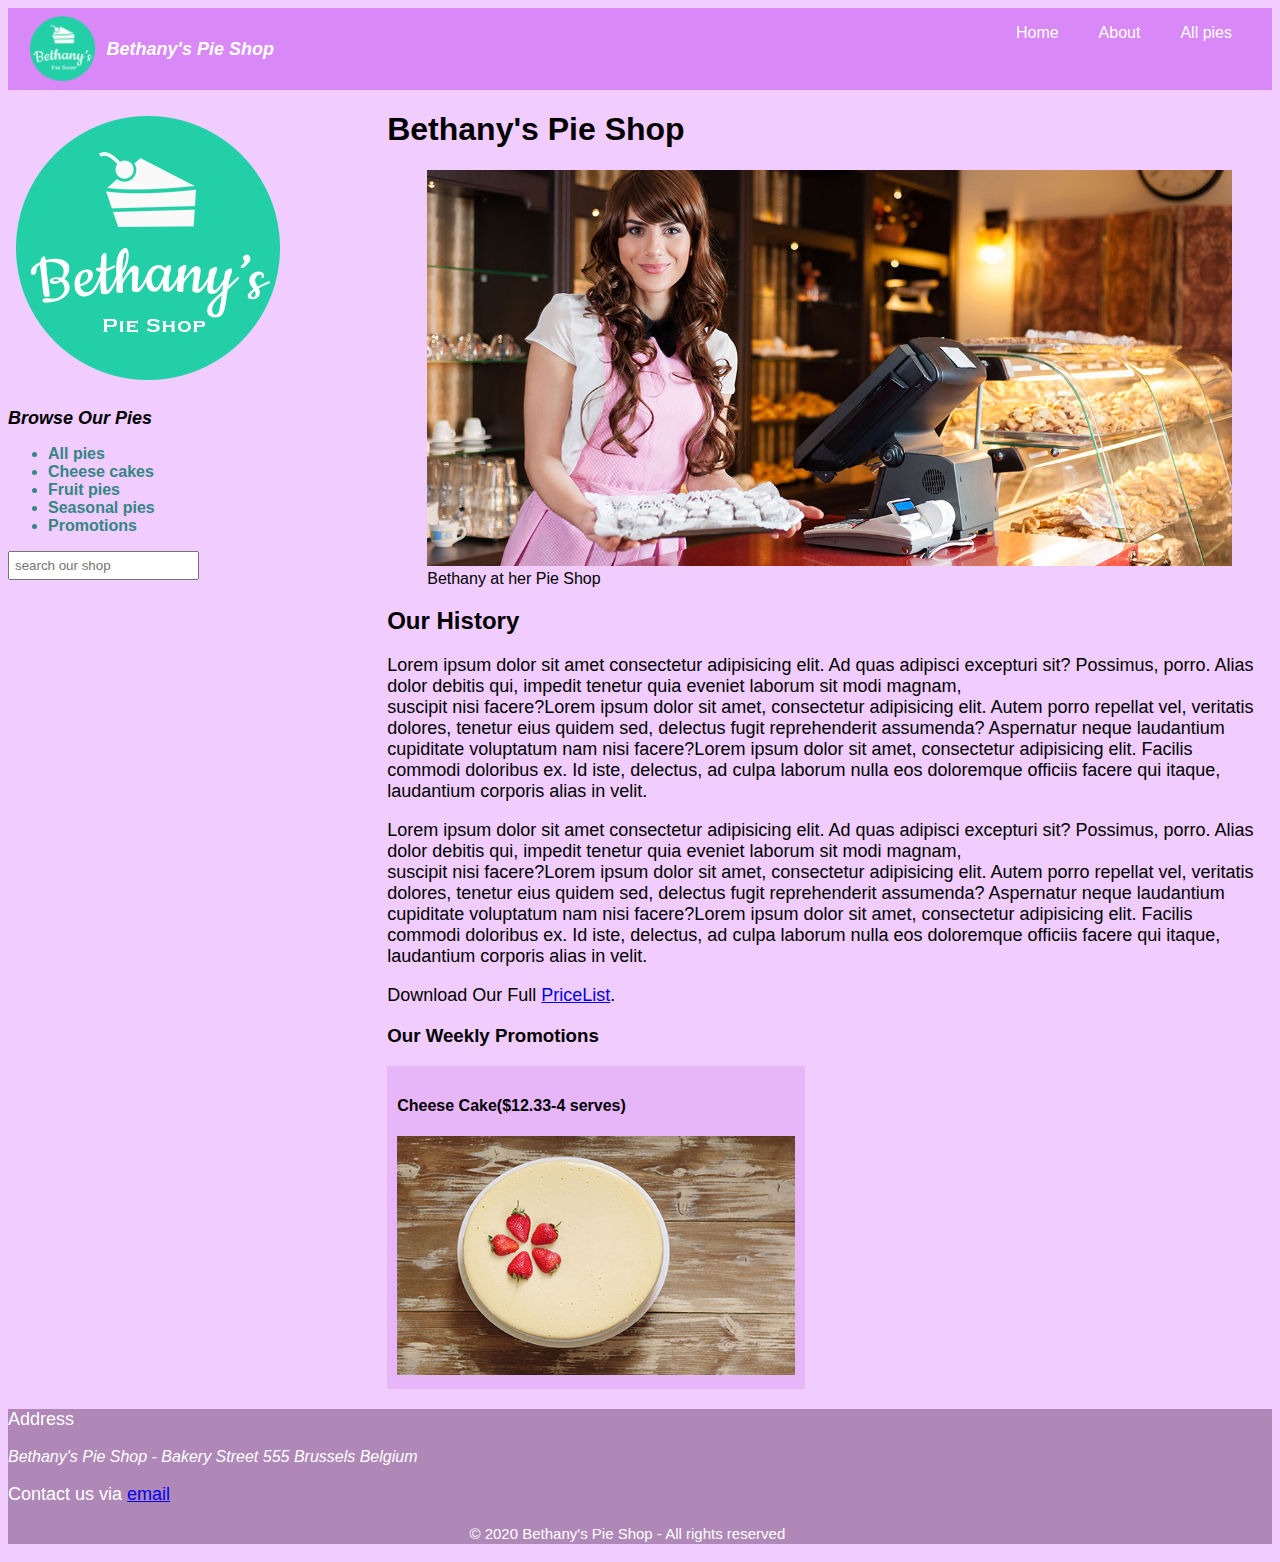
<file: index.html>
<!DOCTYPE html>
<html lang="en">
<head>
  <meta charset="UTF-8">
  <meta name="viewport" content="width=device-width, initial-scale=1.0">
  <title>Pie Shop</title>
  <link rel="stylesheet" href="style.css">
    <meta property="og:title" content="Pie Shop" />
    <meta property="og:description" content="A brief description of your website or page." />
    <meta property="og:url" content="https://sachinigalagama.github.io/pieShop" />
    <meta property="og:type" content="website" />
    <meta property="og:image" content="https://sachinigalagama.github.io/pieShop/bethany-fullsize.jpg" />
</head>
<body>
  <header>
    <nav>
        <div class="logo">
            <img src="bethanylogo.png" alt="logo">
            <h2>bethany's Pie Shop</h2> 
        </div>
          <ul class="pages">
            <li><a href="index.html">Home</a></li>
            <li><a href="about.html">About</a></li>
            <li><a href="allpies.html">All pies</a></li>
          </ul>
        <div class="menu" onclick=showsideBar()>
          <span></span>
          <span></span>
          <span></span>
        </div>
        <ul class="sideBar">
          <li onclick=hidesideBar()><img src="close_24dp_5F6368_FILL0_wght400_GRAD0_opsz24.png" alt=""></li>
          <li><a href="index.html">Home</a></li>
          <li><a href="about.html">About</a></li>
          <li><a href="allpies.html">All pies</a></li>
          <li><a href="cheesecakes.html">Cheese cakes</a></li>
          <li><a href="fruitpies.html">Fruit pies</a></li>
          <li><a href="seasonalpies.html">Seasonal pies</a></li>
          <li><a href="#promotions">Promotions</a></li>
        </ul>
    </nav>
  </header>
  <div>
    <aside id="side-bar">
      <img src="bethanylogo.png" alt="logo">
      <header>
        <h2 style="font-size: 18px;">Browse Our Pies</h2>
      </header>
      <ul>
        <li><a href="allpies.html">All pies</a></li>
        <li><a href="cheesecakes.html">Cheese cakes</a></li>
        <li><a href="fruitpies.html">Fruit pies</a></li>
        <li><a href="seasonalpies.html">Seasonal pies</a></li>
        <li><a href="#promotions">Promotions</a></li>
    </ul>
    <input type="search" name="searchbox" id="searchbox" placeholder="search our shop">
    </aside>
    <main id="main">
      <article>
        <header>
          <h1>bethany's pie shop</h1>
        </header>
        <figure>
          <img src="bethany-fullsize.jpg" alt="">
          <caption>Bethany at her Pie Shop</caption>
        </figure>
        <h2>our history</h2>
        <p>Lorem ipsum dolor sit amet consectetur adipisicing elit. Ad quas adipisci excepturi sit? Possimus, porro. Alias dolor debitis qui, impedit tenetur quia eveniet laborum sit modi magnam,<br> suscipit nisi facere?Lorem ipsum dolor sit amet, consectetur adipisicing elit. Autem porro repellat vel, veritatis dolores, tenetur eius quidem sed, delectus fugit reprehenderit assumenda? Aspernatur neque laudantium cupiditate voluptatum nam nisi facere?Lorem ipsum dolor sit amet, consectetur adipisicing elit. Facilis commodi doloribus ex. Id iste, delectus, ad culpa laborum nulla eos doloremque officiis facere qui itaque, laudantium corporis alias in velit.</p>
        <p>Lorem ipsum dolor sit amet consectetur adipisicing elit. Ad quas adipisci excepturi sit? Possimus, porro. Alias dolor debitis qui, impedit tenetur quia eveniet laborum sit modi magnam,<br> suscipit nisi facere?Lorem ipsum dolor sit amet, consectetur adipisicing elit. Autem porro repellat vel, veritatis dolores, tenetur eius quidem sed, delectus fugit reprehenderit assumenda? Aspernatur neque laudantium cupiditate voluptatum nam nisi facere?Lorem ipsum dolor sit amet, consectetur adipisicing elit. Facilis commodi doloribus ex. Id iste, delectus, ad culpa laborum nulla eos doloremque officiis facere qui itaque, laudantium corporis alias in velit.</p>
        <p>Download Our Full <a href="price.zip">PriceList</a>.</p>
      </article>
      <section id="promotions">
        <header>
          <h3>our weekly promotions</h3>   
        </header>
        <div class="promo-1">
          <h4>Cheese Cake($12.33-4 serves)</h4>
          <img src="cheesecakesmall.jpg" alt="cheesecake">
        </div>
        
     
      </section>
    </main>
  </div>
  <footer>
    <p>Address <address>Bethany's Pie Shop - Bakery Street 555 Brussels Belgium</address></p>
    <p>Contact us via <a href="mailto:info@bethanyspieshop.com">email</a></p>
    <p style="text-align: center;"><small>&copy; 2020 Bethany's Pie Shop - All rights reserved</small></p>
</footer>
<script src="pieShop.js"></script>
</body>
</html>
</file>
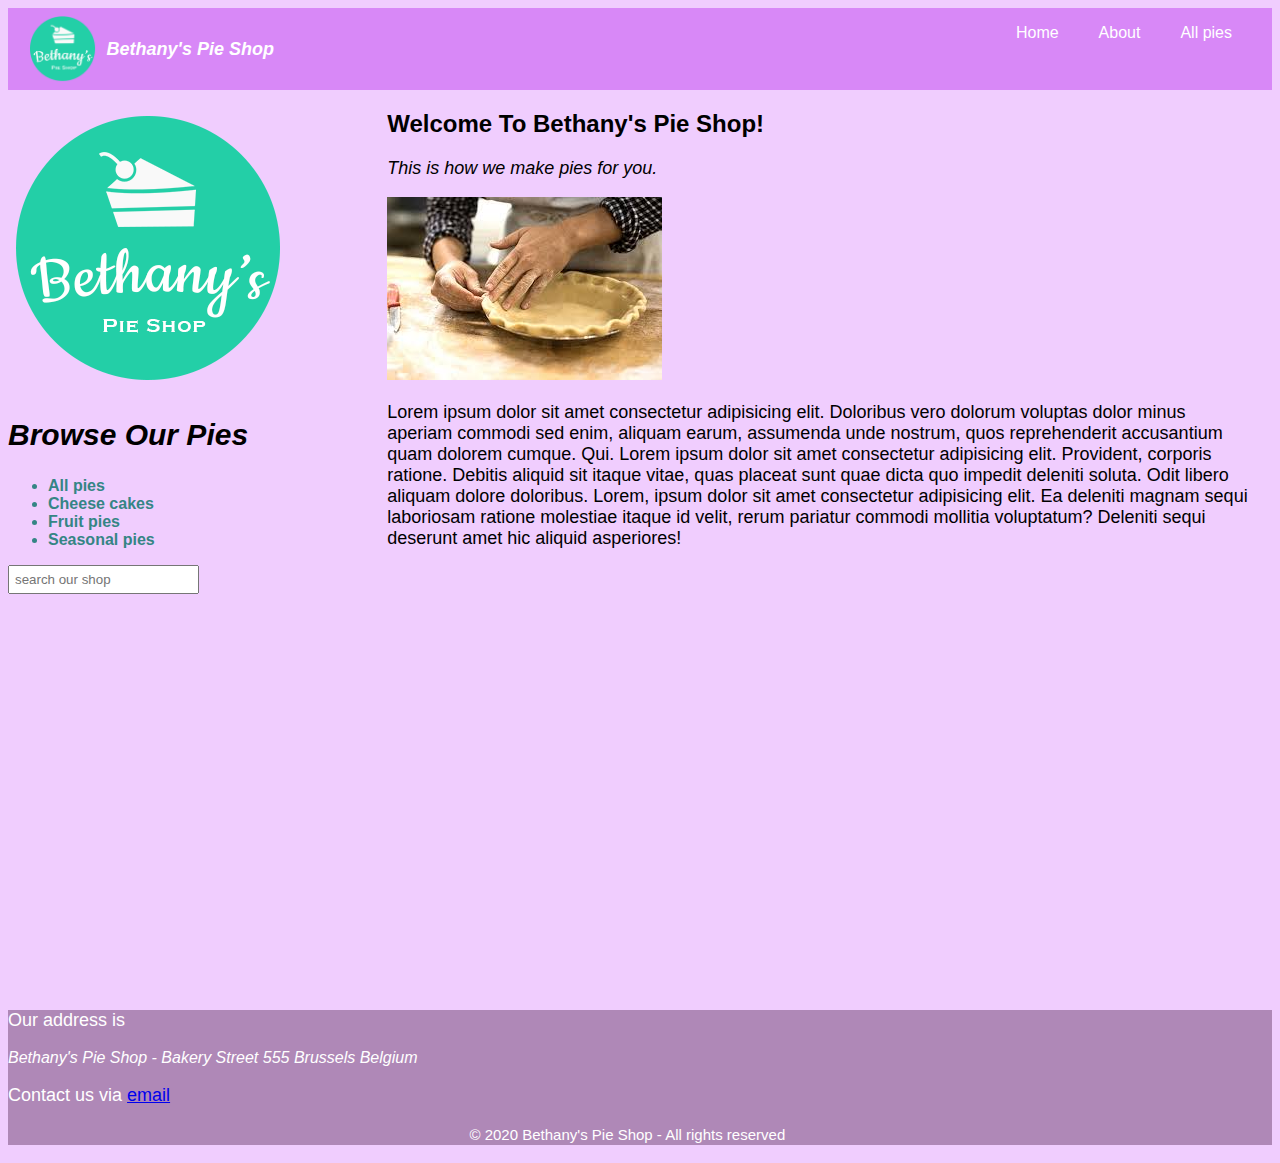
<file: about.html>
<!DOCTYPE html>
<html lang="en">
<head>
  <meta charset="UTF-8">
  <meta name="viewport" content="width=device-width, initial-scale=1.0">
  <title>Pie Shop</title>
  <link rel="stylesheet" href="style.css">
</head>
<body>
  <header>
    <nav>
      <div class="logo">
          <img src="bethanylogo.png" alt="logo">
          <h2>bethany's Pie Shop</h2> 
      </div>
        <ul class="pages">
          <li><a href="index.html">Home</a></li>
          <li><a href="about.html">About</a></li>
          <li><a href="allpies.html">All pies</a></li>
        </ul>
      <div class="menu" onclick=showsideBar()>
        <span></span>
        <span></span>
        <span></span>
      </div>
      <ul class="sideBar">
        <li onclick=hidesideBar()><img src="close_24dp_5F6368_FILL0_wght400_GRAD0_opsz24.png" alt=""></li>
        <li><a href="index.html">Home</a></li>
        <li><a href="about.html">About</a></li>
        <li><a href="allpies.html">All pies</a></li>
        <li><a href="cheesecakes.html">Cheese cakes</a></li>
        <li><a href="fruitpies.html">Fruit pies</a></li>
        <li><a href="seasonalpies.html">Seasonal pies</a></li>
        <li><a href="#promotions">Promotions</a></li>
      </ul>
    </nav>
  </header>
  <div>
    <aside id="side-bar">
      <img src="bethanylogo.png" alt="logo">
      <header>
        <h2>Browse Our Pies</h2>
      </header>
      <ul>
        <li><a href="allpies.html">All pies</a></li>
        <li><a href="cheesecakes.html">Cheese cakes</a></li>
        <li><a href="fruitpies.html">Fruit pies</a></li>
        <li><a href="seasonalpies.html">Seasonal pies</a></li>
    </ul>
    <input type="search" name="searchbox" id="searchbox" placeholder="search our shop">
    </aside>
    <main id="main">
      <article>
        <header>
          <h2>Welcome to bethany's pie shop!</h2>
        </header>
        <p style="font-style: oblique;">This is how we make pies for you.</p>
        <img src="images (1).jpg" alt="">
        <p>Lorem ipsum dolor sit amet consectetur adipisicing elit. Doloribus vero dolorum voluptas dolor minus aperiam commodi sed enim, aliquam earum, assumenda unde nostrum, quos reprehenderit accusantium quam dolorem cumque. Qui. Lorem ipsum dolor sit amet consectetur adipisicing elit. Provident, corporis ratione. Debitis aliquid sit itaque vitae, quas placeat sunt quae dicta quo impedit deleniti soluta. Odit libero aliquam dolore doloribus. Lorem, ipsum dolor sit amet consectetur adipisicing elit. Ea deleniti magnam sequi laboriosam ratione molestiae itaque id velit, rerum pariatur commodi mollitia voluptatum? Deleniti sequi deserunt amet hic aliquid asperiores!</p>
      </article>
    </main>
  </div>
  <footer>
    <p>Our address is <address>Bethany's Pie Shop - Bakery Street 555 Brussels Belgium</address></p>
    <p>Contact us via <a href="mailto:info@bethanyspieshop.com">email</a></p>
    <p style="text-align: center;"><small>&copy; 2020 Bethany's Pie Shop - All rights reserved</small></p>
</footer>
<script src="pieShop.js"></script>
</body>
</html>
</file>
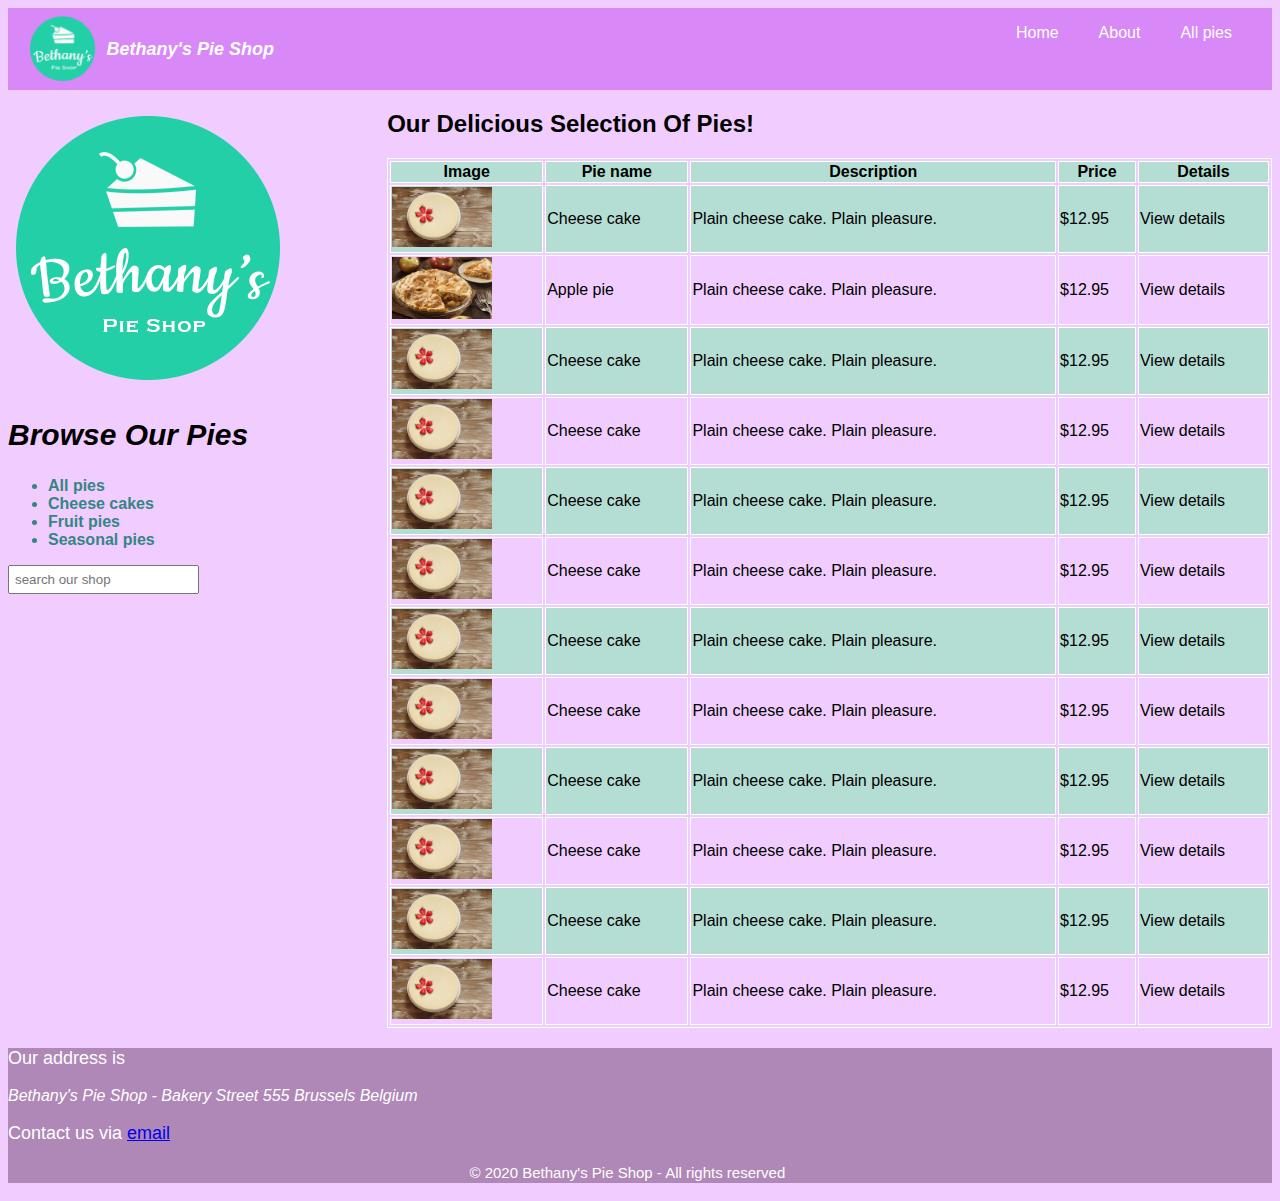
<file: allpies.html>
<!DOCTYPE html>
<html lang="en">
<head>
  <meta charset="UTF-8">
  <meta name="viewport" content="width=device-width, initial-scale=1.0">
  <title>Pie Shop</title>
  <link rel="stylesheet" href="style.css">
</head>
<body>
  <header>
    <nav>
      <div class="logo">
          <img src="bethanylogo.png" alt="logo">
          <h2>bethany's Pie Shop</h2> 
      </div>
        <ul class="pages">
          <li><a href="index.html">Home</a></li>
          <li><a href="about.html">About</a></li>
          <li><a href="allpies.html">All pies</a></li>
        </ul>
      <div class="menu" onclick=showsideBar()>
        <span></span>
        <span></span>
        <span></span>
      </div>
      <ul class="sideBar">
        <li onclick=hidesideBar()><img src="close_24dp_5F6368_FILL0_wght400_GRAD0_opsz24.png" alt=""></li>
        <li><a href="index.html">Home</a></li>
        <li><a href="about.html">About</a></li>
        <li><a href="allpies.html">All pies</a></li>
        <li><a href="cheesecakes.html">Cheese cakes</a></li>
        <li><a href="#">Fruit pies</a></li>
        <li><a href="#">Seasonal pies</a></li>
        <li><a href="#promotions">Promotions</a></li>
      </ul>
    </nav>
  </header>
  <div>
    <aside id="side-bar">
      <img src="bethanylogo.png" alt="logo">
      <header>
        <h2>Browse Our Pies</h2>
      </header>
      <ul>
        <li><a href="allpies.html">All pies</a></li>
        <li><a href="cheesecakes.html">Cheese cakes</a></li>
        <li><a href="#">Fruit pies</a></li>
        <li><a href="seasonalpies.html">Seasonal pies</a></li>
    </ul>
    <input type="search" name="searchbox" id="searchbox" placeholder="search our shop">
    </aside>
    <main id="main">
      <header>
        <h2>Our delicious selection of pies!</h2>
      </header>
      <table id="table1">
        <thead>
          <tr>
              <th>Image</th>
              <th>Pie name</th>
              <th>Description</th>
              <th>Price</th>
              <th>Details</th>
          </tr>
        </thead>
        <tbody>
          <tr>
              <td><img src="cheesecakesmall.jpg" width="100"></td>
              <td>Cheese cake</td>
              <td>Plain cheese cake. Plain pleasure.</td>
              <td>$12.95</td>
              <td>View details</td>
          </tr>
          <tr>
              <td><img src="applepie.jpg" width="100"></td>
              <td>Apple pie</td>
              <td>Plain cheese cake. Plain pleasure.</td>
              <td>$12.95</td>
              <td>View details</td>
          </tr>
          <tr>
              <td><img src="cheesecakesmall.jpg" width="100"></td>
              <td>Cheese cake</td>
              <td>Plain cheese cake. Plain pleasure.</td>
              <td>$12.95</td>
              <td>View details</td>
          </tr>
          <tr>
              <td><img src="cheesecakesmall.jpg" width="100"></td>
              <td>Cheese cake</td>
              <td>Plain cheese cake. Plain pleasure.</td>
              <td>$12.95</td>
              <td>View details</td>
          </tr>
          <tr>
              <td><img src="cheesecakesmall.jpg" width="100"></td>
              <td>Cheese cake</td>
              <td>Plain cheese cake. Plain pleasure.</td>
              <td>$12.95</td>
              <td>View details</td>
          </tr>
          <tr>
              <td><img src="cheesecakesmall.jpg" width="100"></td>
              <td>Cheese cake</td>
              <td>Plain cheese cake. Plain pleasure.</td>
              <td>$12.95</td>
              <td>View details</td>
          </tr>
          <tr>
              <td><img src="cheesecakesmall.jpg" width="100"></td>
              <td>Cheese cake</td>
              <td>Plain cheese cake. Plain pleasure.</td>
              <td>$12.95</td>
              <td>View details</td>
          </tr>
          <tr>
              <td><img src="cheesecakesmall.jpg" width="100"></td>
              <td>Cheese cake</td>
              <td>Plain cheese cake. Plain pleasure.</td>
              <td>$12.95</td>
              <td>View details</td>
          </tr>
          <tr>
              <td><img src="cheesecakesmall.jpg" width="100"></td>
              <td>Cheese cake</td>
              <td>Plain cheese cake. Plain pleasure.</td>
              <td>$12.95</td>
              <td>View details</td>
          </tr>
          <tr>
              <td><img src="cheesecakesmall.jpg" width="100"></td>
              <td>Cheese cake</td>
              <td>Plain cheese cake. Plain pleasure.</td>
              <td>$12.95</td>
              <td>View details</td>
          </tr>
          <tr>
              <td><img src="cheesecakesmall.jpg" width="100"></td>
              <td>Cheese cake</td>
              <td>Plain cheese cake. Plain pleasure.</td>
              <td>$12.95</td>
              <td>View details</td>
          </tr>
          <tr>
              <td><img src="cheesecakesmall.jpg" width="100"></td>
              <td>Cheese cake</td>
              <td>Plain cheese cake. Plain pleasure.</td>
              <td>$12.95</td>
              <td>View details</td>
          </tr>
        </tbody>
      </table>
      <table id="table2">
        <thead>
          <tr>
            <th>Pie name</th>
            <th>Description</th>
            <th>Price</th>
          </tr>
        </thead>
        <tbody>
          <tr>
            <td><img src="cheesecakesmall.jpg" width="100">Cheese cake</td>
            <td>Plain cheese cake. Plain pleasure. <br> <a href="#">View details</a></td>
            <td>$12.95</td>
          </tr>
        <tr>
          <td><img src="cheesecakesmall.jpg" width="100">Cheese cake</td>
          <td>Plain cheese cake. Plain pleasure. <br> <a href="#">View details</a></td>
          <td>$12.95</td>
        </tr>
        <tr>
          <td><img src="cheesecakesmall.jpg" width="100">Cheese cake</td>
          <td>Plain cheese cake. Plain pleasure. <br> <a href="#">View details</a></td>
          <td>$12.95</td>
        </tr>
        <tr>
          <td><img src="cheesecakesmall.jpg" width="100">Cheese cake</td>
          <td>Plain cheese cake. Plain pleasure. <br> <a href="#">View details</a></td>
          <td>$12.95</td>
        </tr>
        <tr>
          <td><img src="cheesecakesmall.jpg" width="100">Cheese cake</td>
          <td>Plain cheese cake. Plain pleasure. <br> <a href="#">View details</a></td>
          <td>$12.95</td>
        </tr>
        <tr>
          <td><img src="cheesecakesmall.jpg" width="100">Cheese cake</td>
          <td>Plain cheese cake. Plain pleasure. <br> <a href="#">View details</a></td>
          <td>$12.95</td>
        </tr>
        <tr>
          <td><img src="cheesecakesmall.jpg" width="100">Cheese cake</td>
          <td>Plain cheese cake. Plain pleasure. <br> <a href="#">View details</a></td>
          <td>$12.95</td>
        </tr>
        <tr>
          <td><img src="cheesecakesmall.jpg" width="100">Cheese cake</td>
          <td>Plain cheese cake. Plain pleasure. <br> <a href="#">View details</a></td>
          <td>$12.95</td>
        </tr>
        <tr>
          <td><img src="cheesecakesmall.jpg" width="100">Cheese cake</td>
          <td>Plain cheese cake. Plain pleasure. <br> <a href="#">View details</a></td>
          <td>$12.95</td>
        </tr>
        <tr>
          <td><img src="cheesecakesmall.jpg" width="100">Cheese cake</td>
          <td>Plain cheese cake. Plain pleasure. <br> <a href="#">View details</a></td>
          <td>$12.95</td>
        </tr>
        <tr>
          <td><img src="cheesecakesmall.jpg" width="100">Cheese cake</td>
          <td>Plain cheese cake. Plain pleasure. <br> <a href="#">View details</a></td>
          <td>$12.95</td>
        </tr>
        <tr>
          <td><img src="cheesecakesmall.jpg" width="100">Cheese cake</td>
          <td>Plain cheese cake. Plain pleasure. <br> <a href="#">View details</a></td>
          <td>$12.95</td>
        </tr>
        </tbody>
      </table>
    </main>
  </div>
  <footer>
    <p>Our address is <address>Bethany's Pie Shop - Bakery Street 555 Brussels Belgium</address></p>
    <p>Contact us via <a href="mailto:info@bethanyspieshop.com">email</a></p>
    <p style="text-align: center;"><small>&copy; 2020 Bethany's Pie Shop - All rights reserved</small></p>
</footer>
<script src="pieShop.js"></script>
</body>
</html>
</file>
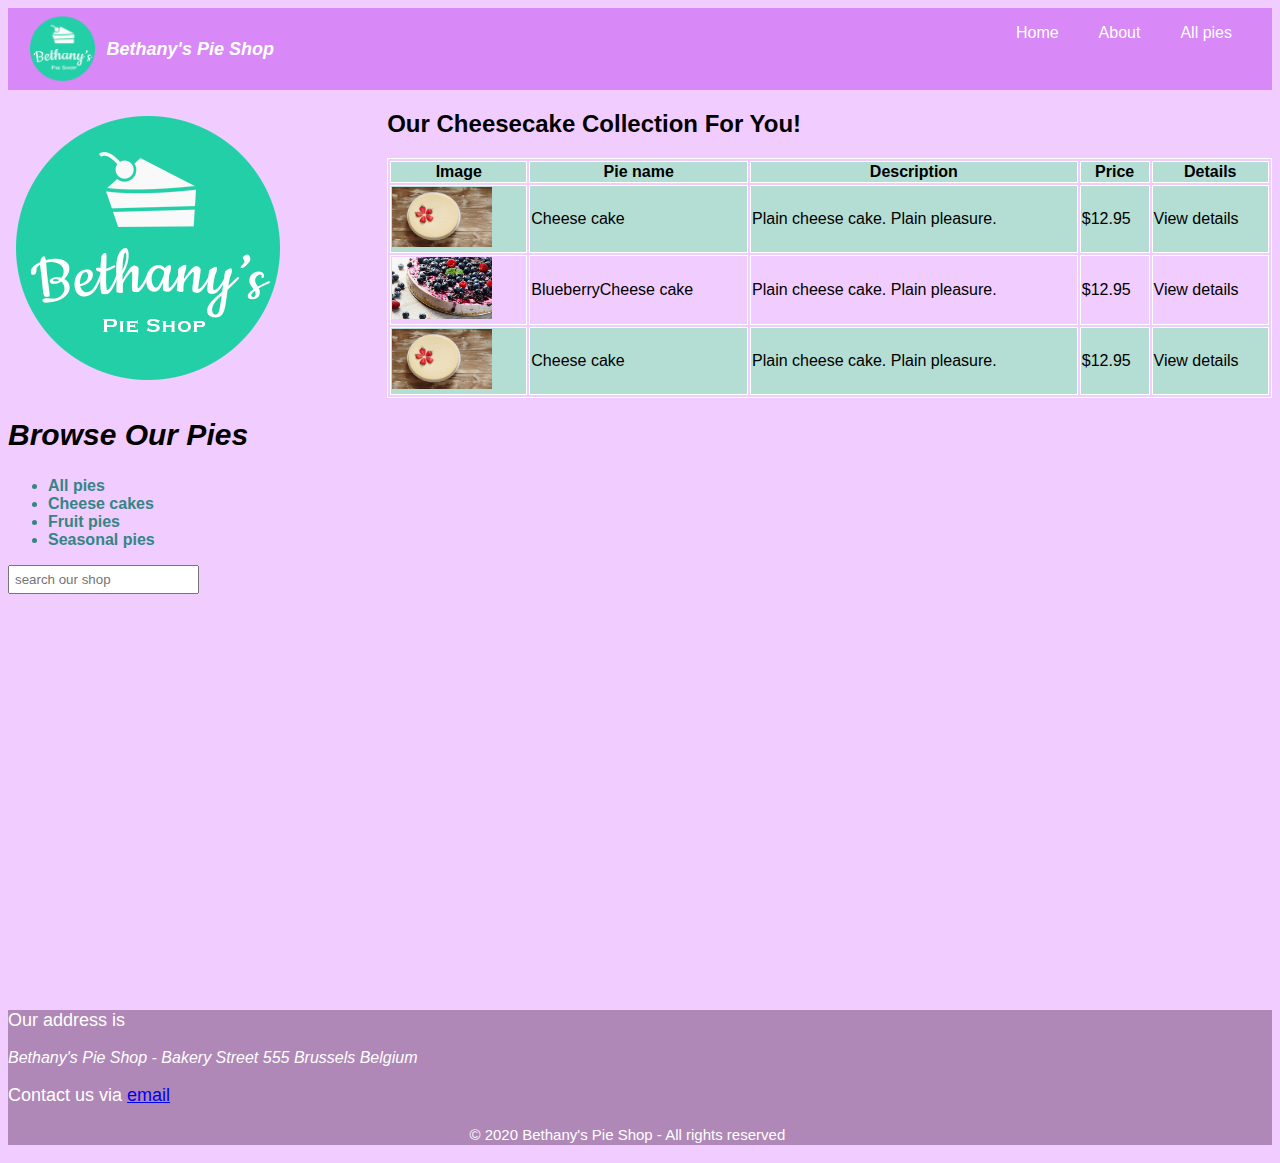
<file: cheesecakes.html>
<!DOCTYPE html>
<html lang="en">
<head>
  <meta charset="UTF-8">
  <meta name="viewport" content="width=device-width, initial-scale=1.0">
  <title>Pie Shop</title>
  <link rel="stylesheet" href="style.css">
</head>
<body>
  <header>
    <nav>
      <div class="logo">
          <img src="bethanylogo.png" alt="logo">
          <h2>bethany's Pie Shop</h2> 
      </div>
        <ul class="pages">
          <li><a href="index.html">Home</a></li>
          <li><a href="about.html">About</a></li>
          <li><a href="allpies.html">All pies</a></li>
        </ul>
      <div class="menu" onclick=showsideBar()>
        <span></span>
        <span></span>
        <span></span>
      </div>
      <ul class="sideBar">
        <li onclick=hidesideBar()><img src="close_24dp_5F6368_FILL0_wght400_GRAD0_opsz24.png" alt=""></li>
        <li><a href="index.html">Home</a></li>
        <li><a href="about.html">About</a></li>
        <li><a href="allpies.html">All pies</a></li>
        <li><a href="cheesecakes.html">Cheese cakes</a></li>
        <li><a href="fruitpies.html">Fruit pies</a></li>
        <li><a href="seasonalpies.html">Seasonal pies</a></li>
        <li><a href="#promotions">Promotions</a></li>
      </ul>
  </nav>
  </header>
  <div>
    <aside id="side-bar">
      <img src="bethanylogo.png" alt="logo">
      <header>
        <h2>Browse Our Pies</h2>
      </header>
      <ul>
        <li><a href="allpies.html">All pies</a></li>
        <li><a href="cheesecakes.html">Cheese cakes</a></li>
        <li><a href="fruitpies.html">Fruit pies</a></li>
        <li><a href="seasonalpies.html">Seasonal pies</a></li>
    </ul>
    <input type="search" name="searchbox" id="searchbox" placeholder="search our shop">
    </aside>
    <main id="main">
      <header>
        <h2>Our cheesecake collection for you!</h2>
      </header>
      <table id="table1" >
        <thead>
          <tr>
            <th>Image</th>
            <th>Pie name</th>
            <th>Description</th>
            <th>Price</th>
            <th>Details</th>
          </tr>
        </thead>
        <tbody>
          <tr>
            <td><img src="cheesecakesmall.jpg" width="100"></td>
            <td>Cheese cake</td>
            <td>Plain cheese cake. Plain pleasure.</td>
            <td>$12.95</td>
            <td>View details</td>
        </tr>
        <tr>
            <td><img src="blueberrycheesecakesmall.jpg" width="100"></td>
            <td>BlueberryCheese cake</td>
            <td>Plain cheese cake. Plain pleasure.</td>
            <td>$12.95</td>
            <td>View details</td>
        </tr>
        <tr>
            <td><img src="cheesecakesmall.jpg" width="100"></td>
            <td>Cheese cake</td>
            <td>Plain cheese cake. Plain pleasure.</td>
            <td>$12.95</td>
            <td>View details</td>
        </tr>
        </tbody>
      </table>
      <table id="table2">
        <thead>
          <tr>
            <th>Pie name</th>
            <th>Description</th>
            <th>Price</th>
          </tr>
        </thead>
        <tbody>
          <tr>
            <td><img src="cheesecakesmall.jpg" width="100">Cheese cake</td>
            <td>Plain cheese cake. Plain pleasure. <br> <a href="#">View details</a></td>
            <td>$12.95</td>
          </tr>
        <tr>
          <td><img src="cheesecakesmall.jpg" width="100">Cheese cake</td>
          <td>Plain cheese cake. Plain pleasure. <br> <a href="#">View details</a></td>
          <td>$12.95</td>
        </tr>
        <tr>
          <td><img src="cheesecakesmall.jpg" width="100">Cheese cake</td>
          <td>Plain cheese cake. Plain pleasure. <br> <a href="#">View details</a></td>
          <td>$12.95</td>
        </tr>
        </tbody>
      </table>
    </main>
  </div>
  <footer>
    <p>Our address is <address>Bethany's Pie Shop - Bakery Street 555 Brussels Belgium</address></p>
    <p>Contact us via <a href="mailto:info@bethanyspieshop.com">email</a></p>
    <p style="text-align: center;"><small>&copy; 2020 Bethany's Pie Shop - All rights reserved</small></p>
</footer>
<script src="pieShop.js"></script>
</body>
</html>
</file>
<file: style.css>
body{
  font-family: 'Segoe UI', Tahoma, Geneva, Verdana, sans-serif;
  background-color: rgb(240, 205, 254);
}
h1, h2, h3{
  text-transform:capitalize ;
}
nav{
  background-color: rgb(216, 136, 247);
  display: flex;
  align-items: center;
  justify-content: flex-end;
  color: white;
}
nav ul {
  display: flex;
  justify-content: flex-end;
  margin-right: 20px;
  list-style: none;
}
nav li{
  height: 50px;
}
nav a{
  height: 100%;
  text-decoration: none;
  color: white;
  padding: 20px;
  align-items: center;
}
nav >div{
  margin-right: auto;
}
.sideBar{
  position: fixed;
  top: 0;
  right: 0;
  height: 100vh;
  background-color: rgba(255, 255, 255, 0.598);
  display: none;
  flex-direction: column;
  align-items: flex-start;
  justify-content: flex-start;
  width: 250px;
  backdrop-filter: blur(10px) ;
}
.sideBar li{
  width: 100%;
}
.sideBar a{
  color: black;
}

.sideBar img{
  width: 15%;
}
nav h2{
  margin-left: 10px;
  font-style: italic;
  font-size: large;
}
.logo{
  display: flex;
  align-items: center;
  text-transform: capitalize;
  margin-left: 20px;
}
nav> div> img{
  width: 15%;
}

#side-bar{
  float: left;
  width: 30%;
  margin-bottom: 20px;
  color:rgb(53, 133, 133) ;
  margin-top: 20px;
}
#side-bar a{
  text-decoration: none;
  color: rgb(53, 133, 133);
  font-weight: bold;
}
#side-bar a:hover{
  color: blue;
}
#side-bar header{
  font-style: italic;
  color: black;
  font-size: 20px;
}
#searchbox{
  padding: 5px;
}
#main {
  float: right;
  width: 70%;
  margin-bottom: 20px;
  min-height: 100vh;
}
#main figure img{
  width: 100%;
}
p{
  width: 98%;
  font-size: 18px;
  font-style: normal;
}
.promo-1{
  background-color:rgb(230, 182, 249) ;
  width: 45%;
  border: 10px solid rgb(230, 182, 249);
}
.promo-1 img{
  width: 100%;
}
footer{
  clear: both;
  width: 100%;
  background-color:#5c2f5b6f  ;
  color: white;
}
tr:nth-of-type(odd) {
  background-color:#b4ddd3  ;
}
iframe{
  width: 100%;
}
.menu {
  display: none;
  flex-direction: column;
  cursor: pointer;
}
.menu span{
  background-color: white;
  height: 3px;
  margin: 4px;
  width: 25px;
}
#main table{
  border: 1px solid white; 
  width: 100%;
}
#main table td, table th{
  border: 1px solid white; 
}
#table2{
  display: none;
  width: 100%;
}


@media (max-width:820px) {
  #side-bar img{
    width: 80%;
  }
  #table1{
    display: none;
  }
  #table2{
    display: flex;
  }
}

@media (max-width: 768px) {
  nav ul{
      display: none;
      flex-direction: column;
      width: 100%;
  }

  nav li {
      margin: 10px 0;
  }

  .menu {
      display: flex;
      position: relative;
      margin-right: 20px;
      
  }
  #side-bar{
    display: none;
  }
  #main{
    justify-content: center;
    width: 95%;
    margin-left: 20px;
  }
  #table1{
    display: none;
  }
  #table2{
    display: table;
  }
}
</file>
